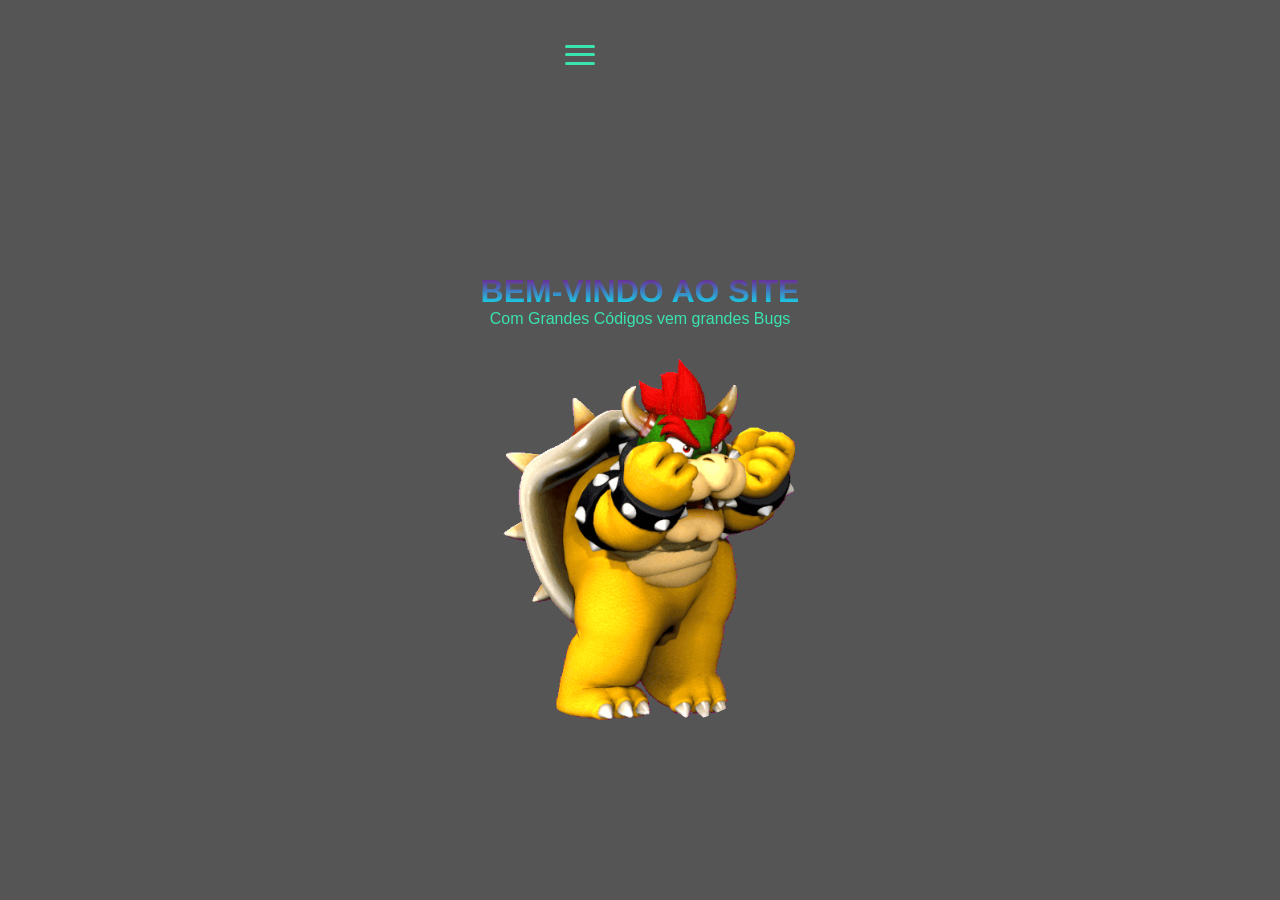
<file: index.html>
<!DOCTYPE html>
<html lang="en">
<head>
    <meta charset="UTF-8">
    <meta name="viewport" content="width=device-width, initial-scale=1.0">
    <!-- CSS EXTERNO -->
     <link rel="stylesheet" href="./src/css/estilo.css">
    <title>Home  |  Início</title>
</head>
<body>
    <div id="inicio">
        <h1 id="titulo">Bem-Vindo ao Site</h1>
        <p id="texto1">Com Grandes Códigos vem grandes Bugs</p>
        <img src="./src/assets/bowser-bowser-rebolando.gif" alt="Imagem" id="imgHero">
    </div>

    <header>
        <img src="./src/assets/bowser-bowser-rebolando.gif" alt="Imagem" id="logo">

        <div class="menu-hamburguer" id="menu-icone">
            <span></span>
            <span></span>
            <span></span>
        </div>
        <nav>
            <ul>
                <li><a href=>Home</a></li>
                <li><a href=>Sobre</a></li>
                <li><a href=>Contato</a></li>
            </ul>
        </nav>
        <!-- <div>
            <input type="button" class="cor" onclick="trocar('#3ae4b1')"/>
            <input type="button" class="cor" onclick="trocar('#c13af2')"/>
            <input type="button" class="cor" onclick="trocar('#fbff24')"/>
        </div>  -->
    </header>
    <main>
        <p id="texto">Produtos em Destaques</p>
    </main>

    <!-- JS EXTERNO -->
    <script src="./src/js/script.js"></script>
</body>
</html>
</file>
<file: src/css/estilo.css>
:root{
    --color1:#f0f0f0;
    --color2:#333;
    --color3:#555;
    --color4:#3ae4b1;
    --fontFamily:"Cascadia Code",sans-serif;
    /* --colorLinear:linear-gradient(#3ae4b1,#c13af2,#fbff24); */
    --colorLinear:linear-gradient(purple,aqua);
}

*{
    margin:0;
    padding:0;
    border-box:box-sizing;
}

body{
    background:var(--color1);
    font-family:var(--fontFamily);
}

#inicio{
    position:fixed;
    top:0;
    left:0;
    width:100%;
    height:100%;
    background:var(--color3);
    display:flex;
    flex-direction:column;
    justify-content:center;
    align-items:center;
    opacity:1;
    transition:opacity 1s ease-in-out;
}

#imgHero{
    width:400px;
    height:400px;
    border-radius:50%;
    animation: rodar 1s ease-in-out;
}

@keyframes rodar{
    from{
        transform:rotate(0deg);
    }
    to{
        transform:rotate(360deg)
    }
}



#titulo{
    background:var(--colorLinear);
    text-align:center;
    margin-top:100px;
    font-size:2rem;
    text-transform:uppercase;
    -webkit-text-fill-color:transparent;
    background-clip:text;
    animation: efeito 1s ease-in-out;
}
@keyframes efeito{
    from{
        opacity:0;
    }
    to{
        opacity:1;
    }
}

#texto1{
    font-size:1rem;
    color:var(--color4);
    animation: efeito2 1s ease-in-out;
}

@keyframes efeito2{
    from{
        transform:scale(1);
    }
    to{
        transform:scale(1.5);
    }
}
/* MENU HAMBURGURGUER */
.menu-hamburguer{
     display:flex;
     flex-direction:column;
     justify-content:space-around;
     width:30px;
     height:25px;
     cursor:pointer;
     z-index:1000;
}
.menu-hamburguer span{
    width:100%;
    height:3px;
    background:var(--color4);
    border-radius:10px;
    transition:0.3s;
}

header{
    background:var(--color3);
    color:var(--color2);
    padding:20px;
    display:flex;
    justify-content:space-between;
    align-items:center;
    box-shadow:0 5px 5px var(--color4);
    border-radius:50px;
}

header #logo{
    width:70px;
    height:70px;
    border-radius:50%;
}

header nav ul{
    display:flex;
    gap:20px;
    list-style:none;
}

header nav ul li a{
    text-decoration:none;
    color:var(--color1);
    font-weight:800;
}
header nav ul li a:hover{
    color:var(--color4);
}

.cor{
    width:30px;
    height:30px;
    border-radius:50%;
    background:var(--colorLinear);
}
#texto{
    background:var(--colorLinear);
    text-align:center;
    margin-top:100px;
    font-size:2rem;
    text-transform:uppercase;
    -webkit-text-fill-color:transparent;
    background-clip:text;
}

/*RESPONSIVIDADE MENU HAMBURGUER*/
/*breakpoint*/
@media(max-width:768px){
    header{
        position:relative;
    }
    .menu-hamburguer{
        display:flex;
        position:relative;
        z-index:1002;
    }
    nav{
        display:none !important;
        position:absolute;
        top:80px;
        left:0;
        width:100%;
        background:var(--color2);
        flex-direction:column;
        padding:20px;
        z-index:1001;
        border-radius:20px;
        box-shadow: 0 10px 20px rgba(0,0,0,0.2);
    }
    /*força a exibição quando tiver a classe active*/
    nav.active{
        display:flex !important;
    }
    nav ul{
        flex-direction:column;
        align-items:center;
        gap:20px;
    }
    /*EFEITO PARA TRANSFORMAR O HAMBURGUER EM X*/
    .open span:nth-child(1){transform:rotate(45deg)translate(5px,5px);}
    .open span:nth-child(2){opacity:0;}
    .open span:nth-child(3){transform:rotate(-45deg)translate(7px,-7px);}

}
</file>
